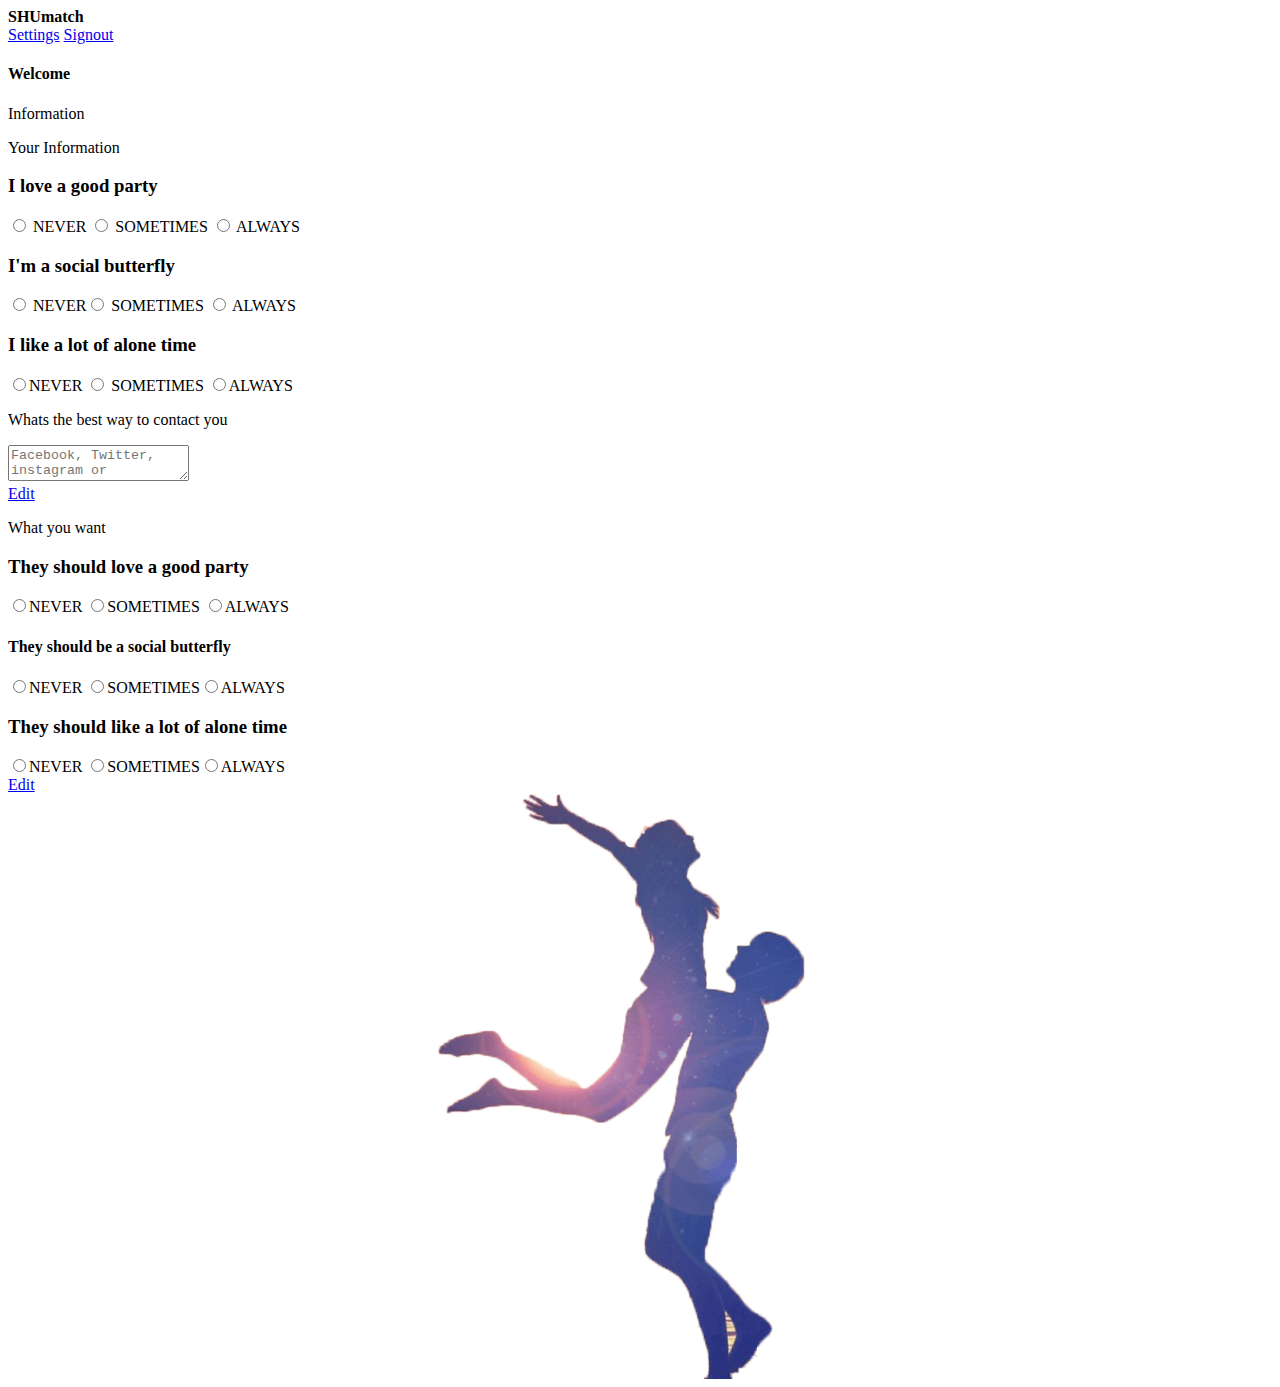
<file: panel.html>
<!DOCTYPE html>
<html>
<head>
	<title>SHU MATCH</title>
</head>

<script src="scripts/js/firebase.js"></script>
<script src="scripts/js/login.js"></script>
<script src="scripts/js/signup.js"></script>

<script type="text/javascript">
  function load(){
    var admin = false ;
    if(admin){
      document.getElementById("admin").innerHTML = '<h4 class="widget-title"> <span>Generate matches for users</span> <span data-tooltip="Clicking this button will generate all matches for users"></span> <a href="#" class="tooltip-left button" data-tooltip="Generating can only be done once">Generate Matches</a> </h4>'; 
      document.getElementById("admin2").innerHTML = '<h4 class="widget-title"><span data-tooltip="Analytical data for your Review Invites.">Generate Analytics</span> <a href="#" class="button">Generate Analytics</a></h4> <div class="widget-content"> <p>Number of users: <strong class="bubble hoverable tooltip" data-tooltip="Total number of users">200</strong></p> <p>Male to Female ratio</p> <div class="width-graph"> <div class="five-star tooltip-bottom" data-tooltip="100 (50%) Male" style="width: 50%"></div> <div class="three-star tooltip-bottom" data-tooltip="100 (50%) Female" style="width: 50%"></div> </div> <p>Straight to gay ratio</p> <div class="width-graph"> <div class="five-star tooltip-bottom" data-tooltip="160 (80%) of users are Straight" style="width: 80%"></div> <div class="three-star tooltip-bottom" data-tooltip="40 (20%) of contacts did not leave a review." style="width: 20%"></div> </div> </div>'; 
    }
    var user = firebase.auth().currentUser; 
    var username = user.displayName.split(" ");
    document.getElementById("name").innerHTML = username[0].charAt(0).toUpperCase() + username[0].slice(1) + " " + username[1].charAt(0).toUpperCase() + username[1].slice(1); 
  }
</script>
<body onload="load()">
    <div class="contr">
    <div class="header">
      <span class="label"><strong>SHUmatch</strong></span>

      <div class="menu">
        <a href="#">Settings</a>
        <a href="#">Signout</a>
      </div>
    </div>
    <div class="main">
      <div class="widget totals">
        <div id="admin"></div>
        <h4 class="widget-title">
          <span>Welcome<span id="name"></span></span>
          <span data-tooltip="Clicking this button will generate all matches for users"></span>
        </h4>

        <div class="widget-content">
          <p>Information</p>      
        </div>
      </div>

      <div class="widget half local">
        <div class="widget-content">
          <p>Your Information</p>
            
            <div id="interests">
              <h3>I love a good party</h3>
              <div id="word1"> <input type="radio" id="w1" name="wd1" value="NEVER" > <label for="w1">NEVER</label> <input type="radio" id="w2" name="wd1"value="SOMETIMES"> <label for="w2">SOMETIMES</label> <input type="radio" id="w3" name="wd1"value="ALWAYS"> <label for="w3">ALWAYS</label> </div>
              <h3>I'm a social butterfly</h3>
              <div id="word2"> <input type="radio" id="w2w1" name="wd2" value="NEVER"> <label for="w2w1">NEVER</label><input type="radio" id="w2w2" name="wd2"value="SOMETIMES"> <label for="w2w2">SOMETIMES</label> <input type="radio" id="w2w3" name="wd2"value="ALWAYS"> <label for="w2w3">ALWAYS</label> </div>
              <h3>I like a lot of alone time</h3>
              <div id="word3"><input type="radio" id="w3w1" name="wd3" value="NEVER"><label for="w3w1">NEVER</label> <input type="radio" id="w3w2" name="wd3"value="SOMETIMES"> <label for="w3w2">SOMETIMES</label> <input type="radio" id="w3w3" name="wd3"value="ALWAYS"><label for="w3w3">ALWAYS</label> </div>
          </div>
          <div id="contact-information">
              <p>Whats the best way to contact you</p>
              <textarea id="contact" placeholder="Facebook, Twitter, instagram or snapchat.. maybe your number"></textarea>
          </div>



          <div style="clear:both;"></div>
          <div class="traverse text-center">
            <a href="#" class="button">Edit</a>
          </div>
        </div>
      </div>


      <div  class="widget half external">
        <div class="widget-content">
          <p>What you want</p>


          <h3>They should love a good party</h3>
          <div id="word1"><input type="radio" id="tw1" name="twd1" value="NEVER"><label for="tw1">NEVER</label> <input type="radio" id="tw2" name="twd1"value="SOMETIMES"><label for="tw2">SOMETIMES</label> <input type="radio" id="tw3" name="twd1"value="ALWAYS"><label for="tw3">ALWAYS</label> </div>
          <h4>They should be a social butterfly</h4>
          <div id="word2"><input type="radio" id="tw2w1" name="twd2" value="NEVER"><label for="tw2w1">NEVER</label> <input type="radio" id="tw2w2" name="twd2"value="SOMETIMES"><label for="tw2w2">SOMETIMES</label><input type="radio" id="tw2w3" name="twd2"value="ALWAYS"><label for="tw2w3">ALWAYS</label></div>
          <h3>They should like a lot of alone time</h3>
          <div id="word3"><input type="radio" id="tw3w1" name="twd3" value="NEVER"><label for="tw3w1">NEVER</label> <input type="radio" id="tw3w2" name="twd3"value="SOMETIMES"><label for="tw3w2">SOMETIMES</label><input type="radio" id="tw3w3" name="twd3"value="ALWAYS"><label for="tw3w3">ALWAYS</label></div>

          <div style="clear:both;"></div>
          <div class="traverse text-center">
            <a href="#" class="button">Edit</a>
            <a style="display: none;" href="#" class="button">Save</a>
          </div>
        </div>
      </div>

      <div id="admin2" class="widget invites"></div>

      <img  class="center" style="display: block; margin-right: auto; margin-left: auto; width: 45vh; height: 65vh"; src="assets/img/main.png">
    </div>
  </div>
<!--</div> -->
</body>

</html>
</file>
